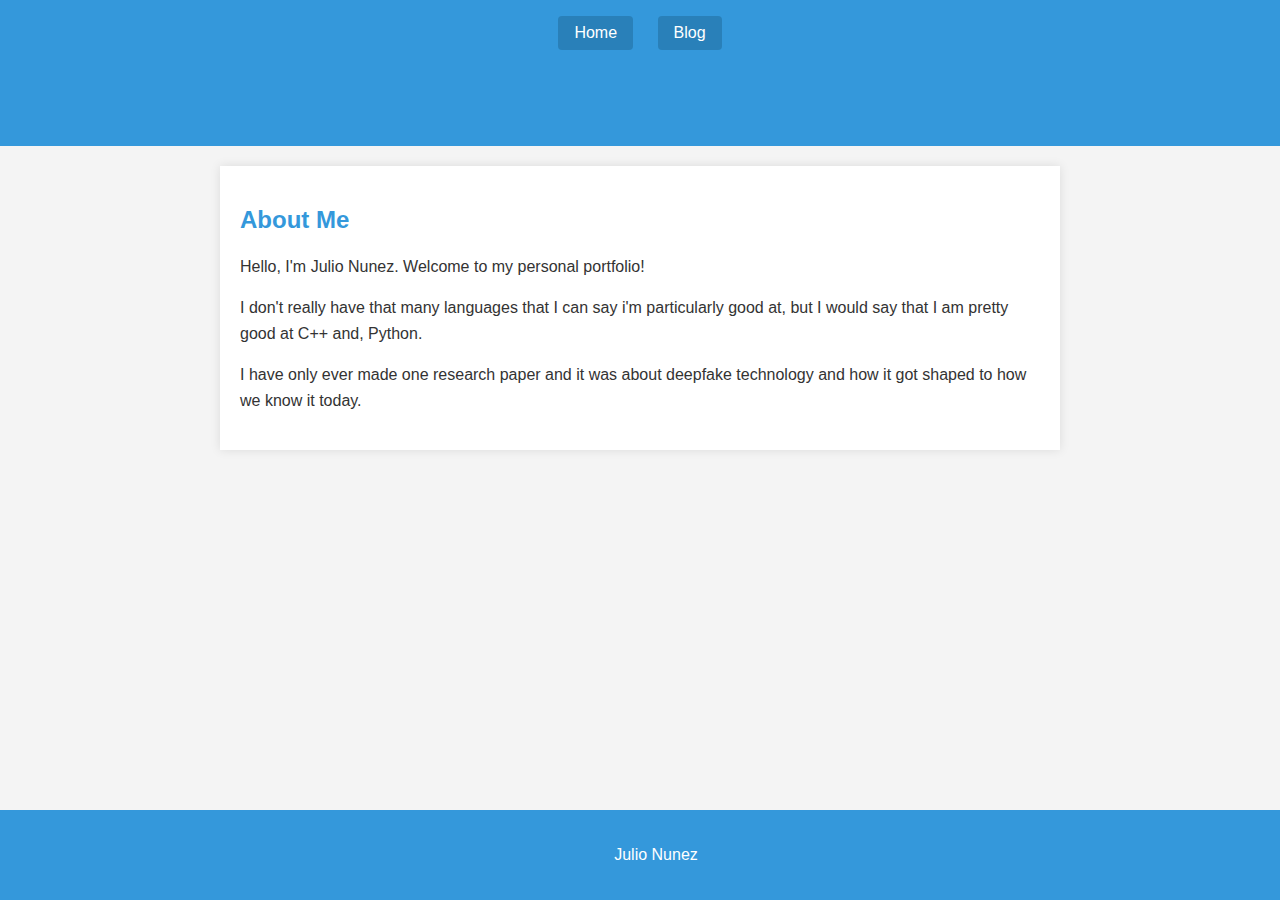
<file: index.html>
<!DOCTYPE html>
<html lang="en">
<head>
  <meta charset="UTF-8">
  <link rel="stylesheet" href="website color and font.css">
  <meta name="viewport" content="width=device-width, initial-scale=1.0">
  <title>My Portfolio</title>
</head>
<body>

  <header>
    <button class="nav-btn">Home</button>
    <button class="nav-btn" onclick="location.href='blog.html'">Blog</button>
    <h1>Welcome to My Portfolio</h1>
  </header>

  <main>
    <!-- Your portfolio content goes here -->
    <h2>About Me</h2>
    <p>Hello, I'm Julio Nunez. Welcome to my personal portfolio!</p>
    <p>I don't really have that many languages that I can say i'm particularly good at, but I would say that I am pretty good at C++ and, Python.</p>
    <p>I have only ever made one research paper and it was about deepfake technology and how it got shaped to how we know it today.</p>
  </main>

  <footer>
    <p>Julio Nunez</p>
  </footer>

</body>
</html>
</file>
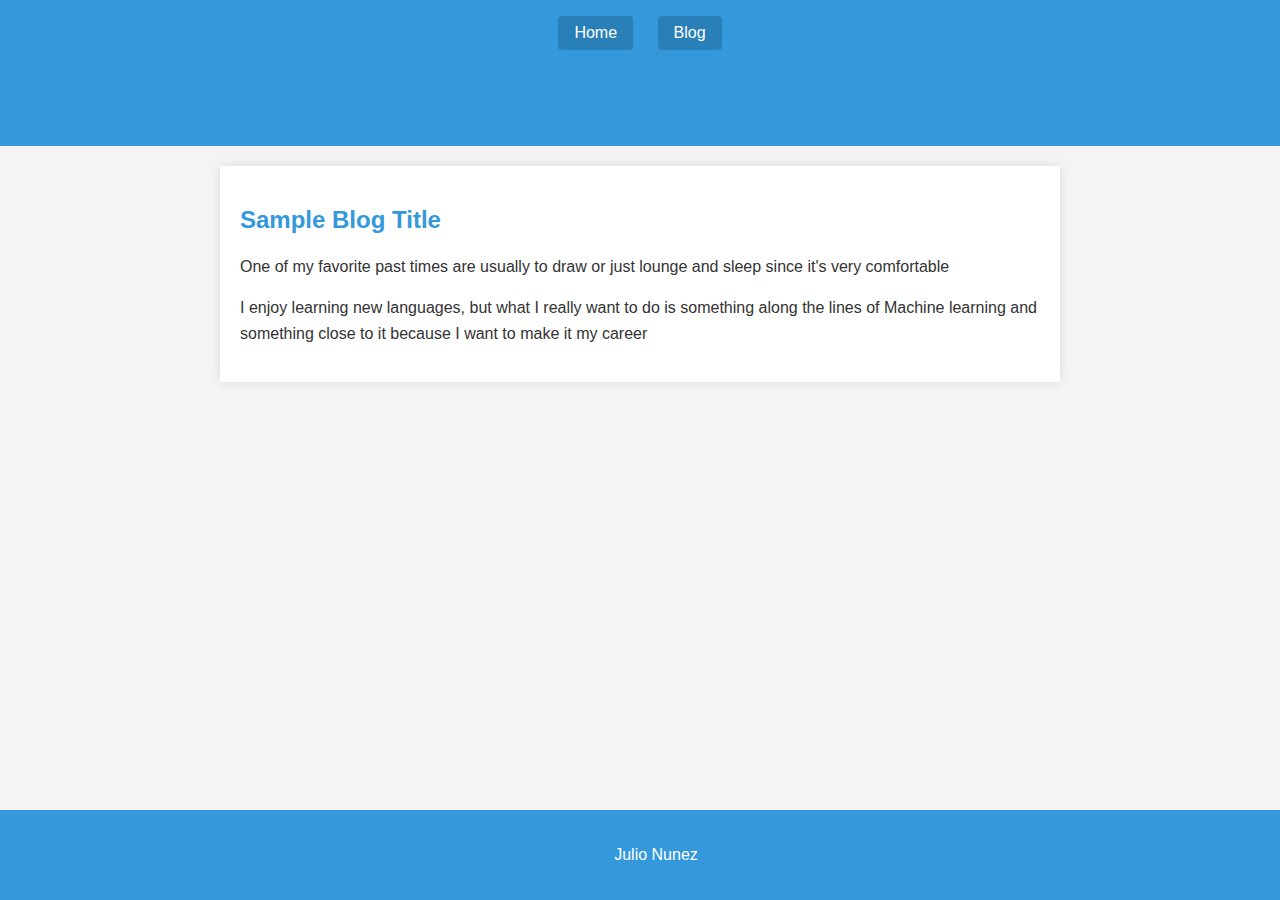
<file: blog.html>
<!DOCTYPE html>
<html lang="en">
<head>
  <meta charset="UTF-8">
  <link rel="stylesheet" href="website color and font.css">
  <meta name="viewport" content="width=device-width, initial-scale=1.0">
  <title>My Blog</title>
</head>
<body>

  <header>
    <button class="nav-btn" onclick="location.href='index.html'">Home</button>
    <button class="nav-btn">Blog</button>
    <h1>Welcome to My Blog</h1>
  </header>

  <main>
    <article>
      <h2>Sample Blog Title</h2>
      <p>One of my favorite past times are usually to draw or just lounge and sleep since it's very comfortable</p>
      <p>I enjoy learning new languages, but what I really want to do is something along the lines of Machine learning and something close to it because I want to make it my career</p>
    </article>
  </main>

  <footer>
    <p>Julio Nunez</p>
  </footer>

</body>
</html>
</file>
<file: website color and font.css>
body {
 font-family: 'Arial', sans-serif;
 margin: 0;
 padding: 0;
 background-color: #f4f4f4;
 color: #333;
 }
 
header {
 background-color: #3498db;
 color: white;
 padding: 1em;
 text-align: center;
 }
 
.nav-btn {
 margin: 0 10px;
 padding: 8px 16px;
 font-size: 16px;
 color: white;
 background-color: #2980b9;
 border: none;
 border-radius: 4px;
 cursor: pointer;
 }
 
.nav-btn:hover {
 background-color: #2c3e50;
 }
 
main {
 max-width: 800px;
 margin: 20px auto;
 padding: 20px;
 background-color: white;
 box-shadow: 0 0 10px rgba(0, 0, 0, 0.1);
 }
 
h1, h2 {
 color: #3498db;
 }
 
p {
 line-height: 1.6;
 }
 
footer {
 background-color: #3498db;
 color: white;
 text-align: center;
 padding: 1em;
 position: fixed;
 bottom: 0;
 width: 100%;
 }
</file>
